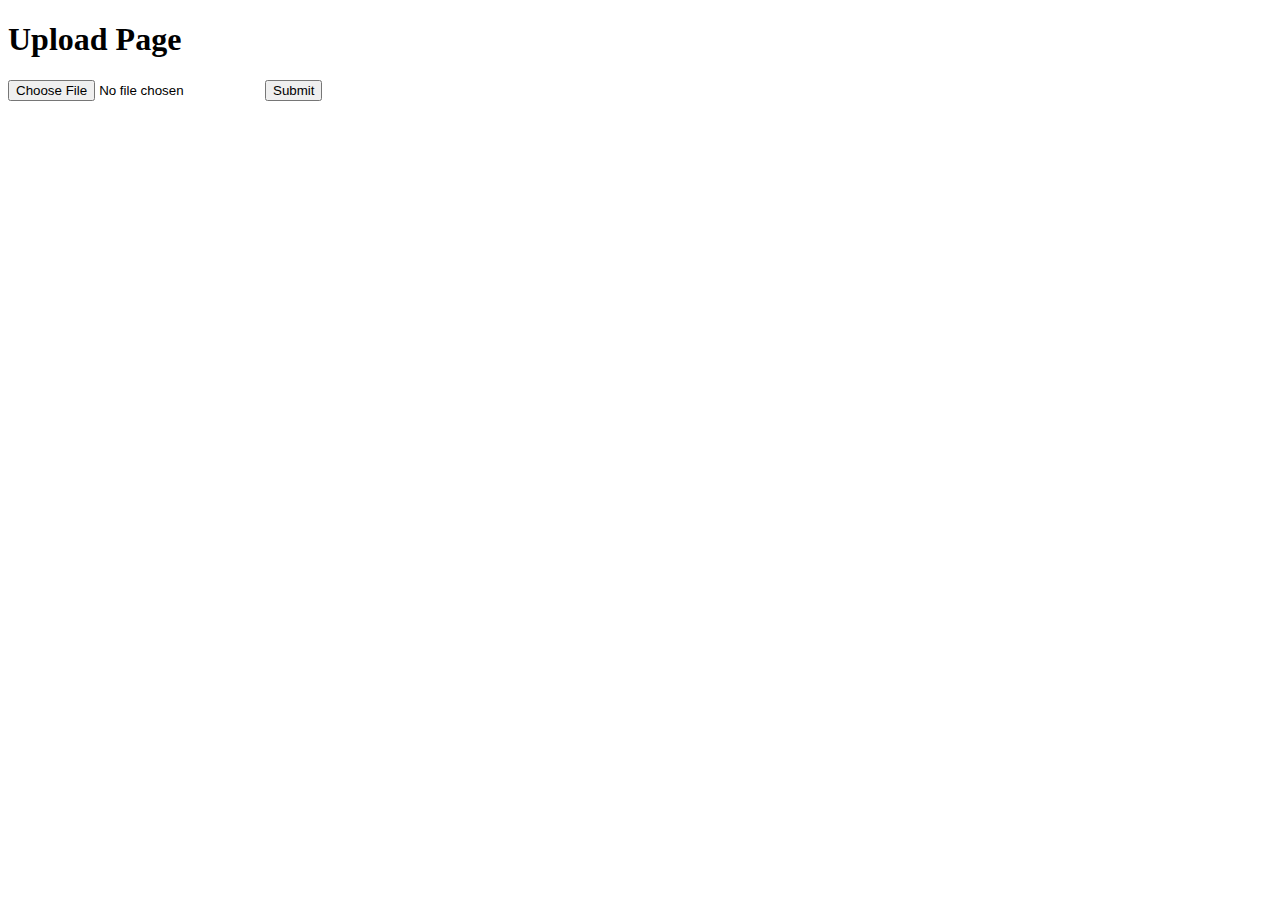
<file: templates/xeye_predict_upload_page.html>
<!DOCTYPE html>
<html lang="en">
<head>
    <meta charset="UTF-8">
    <meta name="viewport" content="width=device-width, initial-scale=1.0">
    <title>Xeye Predict Upload Page</title>
    <link rel="shortcut icon" href="{{ url_for('static', filename='favicon.ico') }}">
</head>
<body>
<h1>Upload Page</h1>
<form id="predictForm" method="POST" enctype="multipart/form-data">
    <input type="file" name="file"/>
    <input type="submit"/>
</form>
<div id="predictResult"></div>
</body>
<script src="https://code.jquery.com/jquery-3.5.1.min.js"></script>
<script>
    $(document).ready(function () {
        $("#predictForm").submit(function (e) {
            e.preventDefault();

            let data = new FormData();
            data.append('file', $('input[type=file]')[0].files[0]);

            $("#predictResult").text("");
            $.ajax({
                type: "POST",
                url: "/xeye/predict/file",
                data: data,
                dataType: 'json',
                contentType: false,
                processData: false,
                success: function (response, status, xhr) {
                    if (response.status === "SUCCESS") {
                        $("#predictResult").text(response.data);
                    } else {
                        $("#predictResult").text(response.message);
                    }
                },
                error: function (jqXhr, textStatus, errorMessage) {
                    $("#predictResult").text(errorMessage);
                }
            })
        })
    });

</script>
</html>
</file>
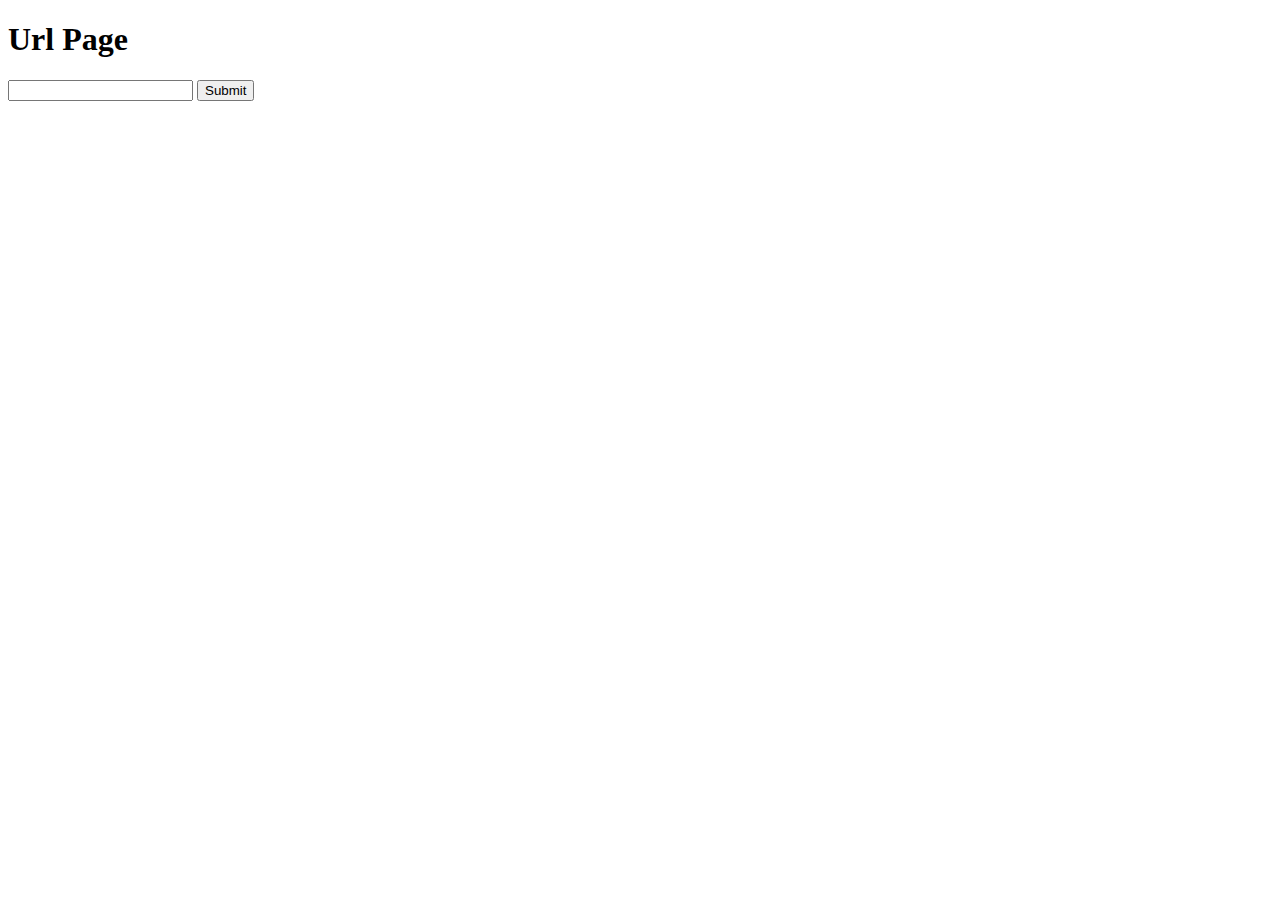
<file: templates/xeye_predict_url_page.html>
<!DOCTYPE html>
<html lang="en">
<head>
    <meta charset="UTF-8">
    <meta name="viewport" content="width=device-width, initial-scale=1.0">
    <title>Xeye Predict Url Page</title>
    <link rel="shortcut icon" href="{{ url_for('static', filename='favicon.ico') }}">
</head>
<body>
<h1>Url Page</h1>
<form id="predictForm" method="POST">
    <input id="url" type="text" name="url"/>
    <input type="submit"/>
</form>

<div id="predictResult"></div>
</body>
<script src="https://code.jquery.com/jquery-3.5.1.min.js"></script>
<script>
    $(document).ready(function () {
        $("#predictForm").submit(function (e) {
            e.preventDefault();

            let data = JSON.stringify({
                url: $("#url").val()
            });

            $("#predictResult").text("");
            $.ajax({
                type: "POST",
                dataType: 'json',
                contentType: 'application/json',
                url: "/xeye/predict/url",
                data: data,
                success: function (response, status, xhr) {
                    if (response.status === "SUCCESS") {
                        $("#predictResult").text(response.data);
                    } else {
                        $("#predictResult").text(response.message);
                    }
                },
                error: function (jqXhr, textStatus, errorMessage) {
                    $("#predictResult").text(errorMessage);
                }
            })
        })
    });

</script>
</html>
</file>
